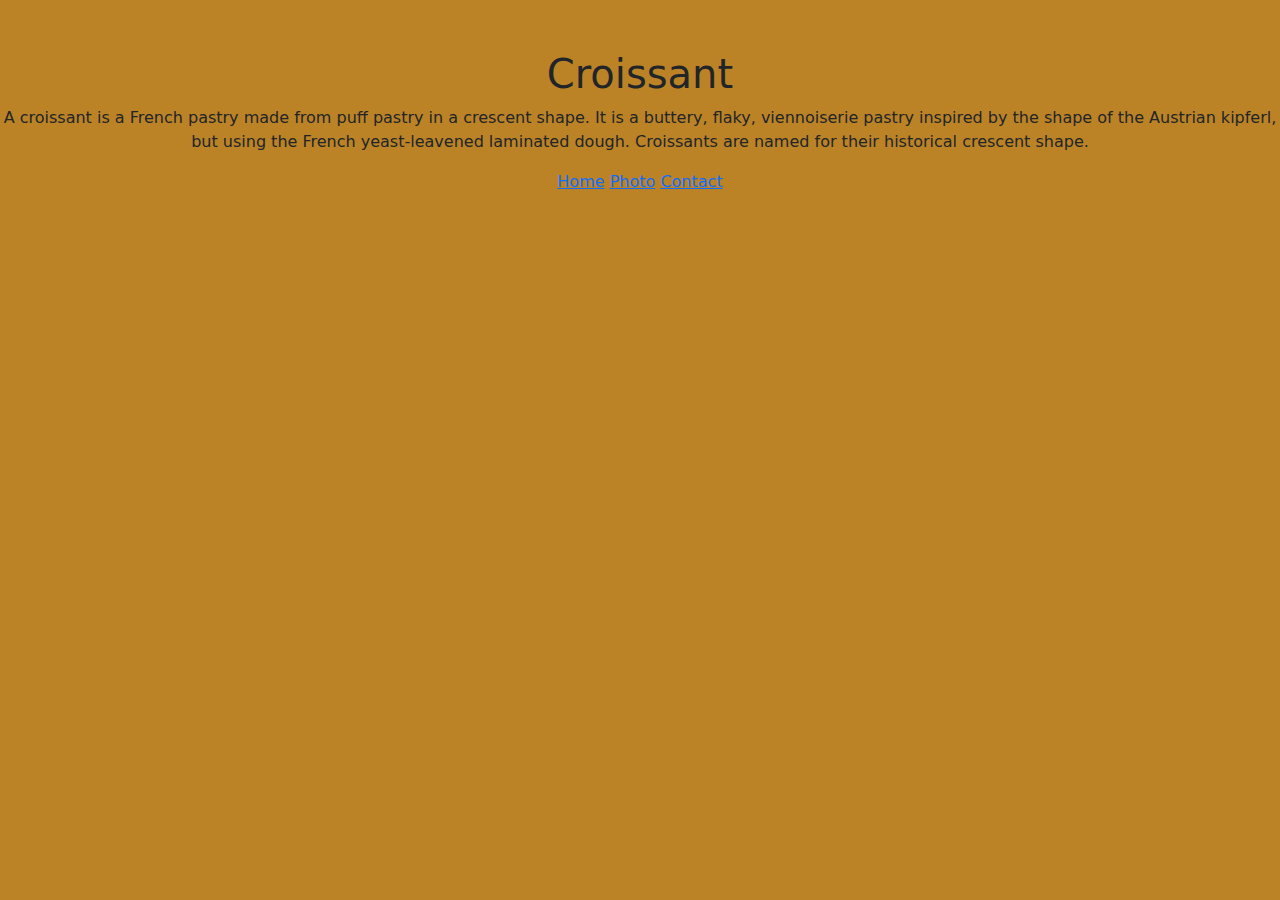
<file: index.html>
<!DOCTYPE html>
<html lang="en">
  <head>
    <meta charset="UTF-8" />
    <meta name="viewport" content="width=device-width, initial-scale=1.0" />
    <meta
      name="description"
      content="A website dedicated to all things croissants."
    />
    <link
      href="https://cdn.jsdelivr.net/npm/bootstrap@5.3.3/dist/css/bootstrap.min.css"
      rel="stylesheet"
      integrity="sha384-QWTKZyjpPEjISv5WaRU9OFeRpok6YctnYmDr5pNlyT2bRjXh0JMhjY6hW+ALEwIH"
      crossorigin="anonymous"
    />
    <link rel="stylesheet" href="/src/style.css" />

    <title>A most delicious pastry | croissant.com</title>
  </head>
  <body>
    <h1>Croissant</h1>
    <p>
      A croissant is a French pastry made from puff pastry in a crescent shape.
      It is a buttery, flaky, viennoiserie pastry inspired by the shape of the
      Austrian kipferl, but using the French yeast-leavened laminated dough.
      Croissants are named for their historical crescent shape.
    </p>
    <footer class="mt-3">
      <a href="/index.html" title="Home">Home</a>
      <a href="/photo.html" title="Photo">Photo</a>
      <a href="/contact.html" title="Contact">Contact</a>
    </footer>
  </body>
</html>
</file>
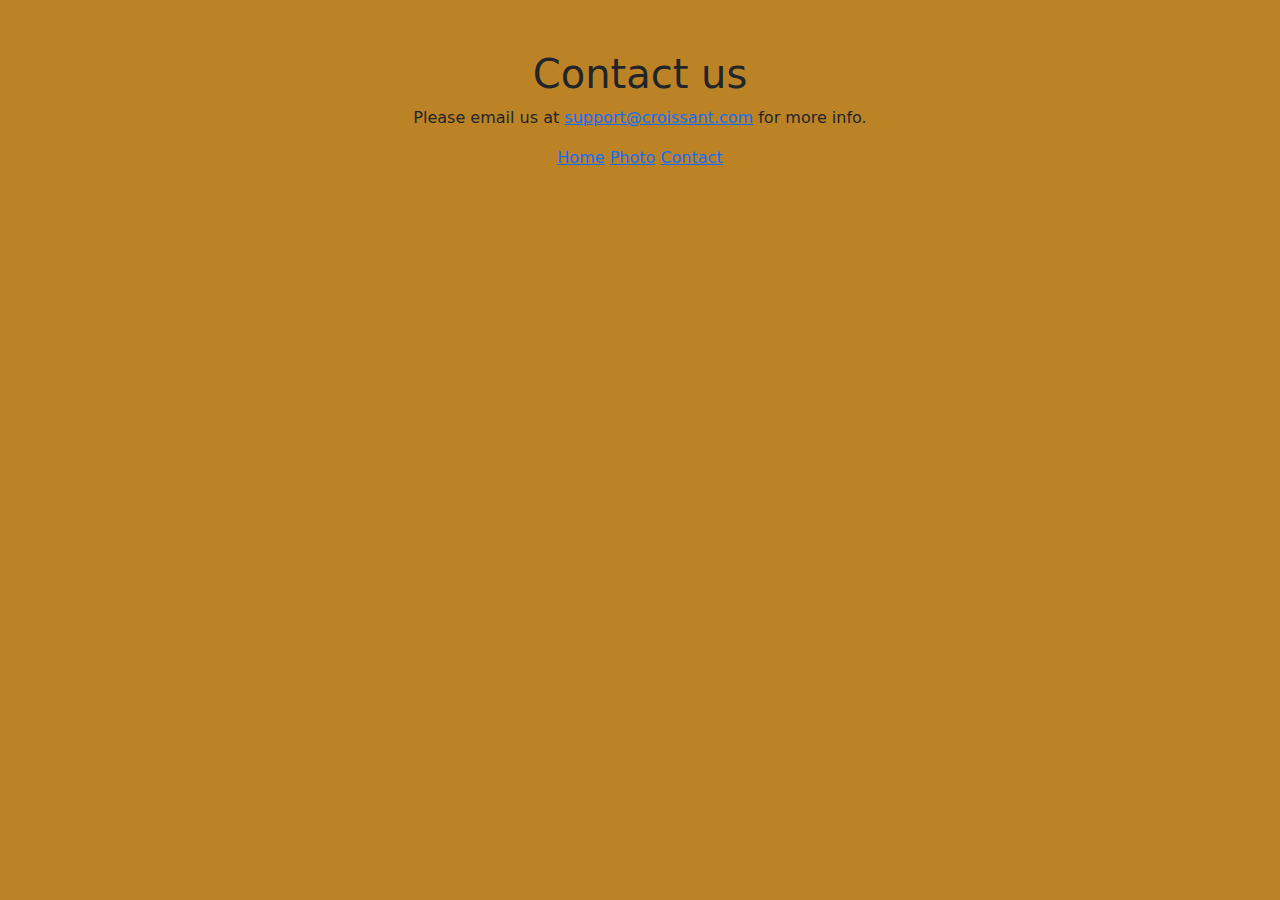
<file: contact.html>
<!DOCTYPE html>
<html lang="en">
  <head>
    <meta charset="UTF-8" />
    <meta name="viewport" content="width=device-width, initial-scale=1.0" />
    <meta
      name="description"
      content="Contact information to get in touch with croissant.com"
    />
    <link
      href="https://cdn.jsdelivr.net/npm/bootstrap@5.3.3/dist/css/bootstrap.min.css"
      rel="stylesheet"
      integrity="sha384-QWTKZyjpPEjISv5WaRU9OFeRpok6YctnYmDr5pNlyT2bRjXh0JMhjY6hW+ALEwIH"
      crossorigin="anonymous"
    />
    <link rel="stylesheet" href="/src/style.css" />

    <title>Contact Us | croissant.com</title>
  </head>
  <body>
    <h1>Contact us</h1>
    <p>
      Please email us at
      <a href="mailto:support@croissant.com" title="Contact us by email"
        >support@croissant.com</a
      >
      for more info.
    </p>
    <footer class="mt-3">
      <a href="/index.html" title="Home">Home</a>
      <a href="/photo.html" title="Photo">Photo</a>
      <a href="/contact.html" title="Contact">Contact</a>
    </footer>
  </body>
</html>
</file>
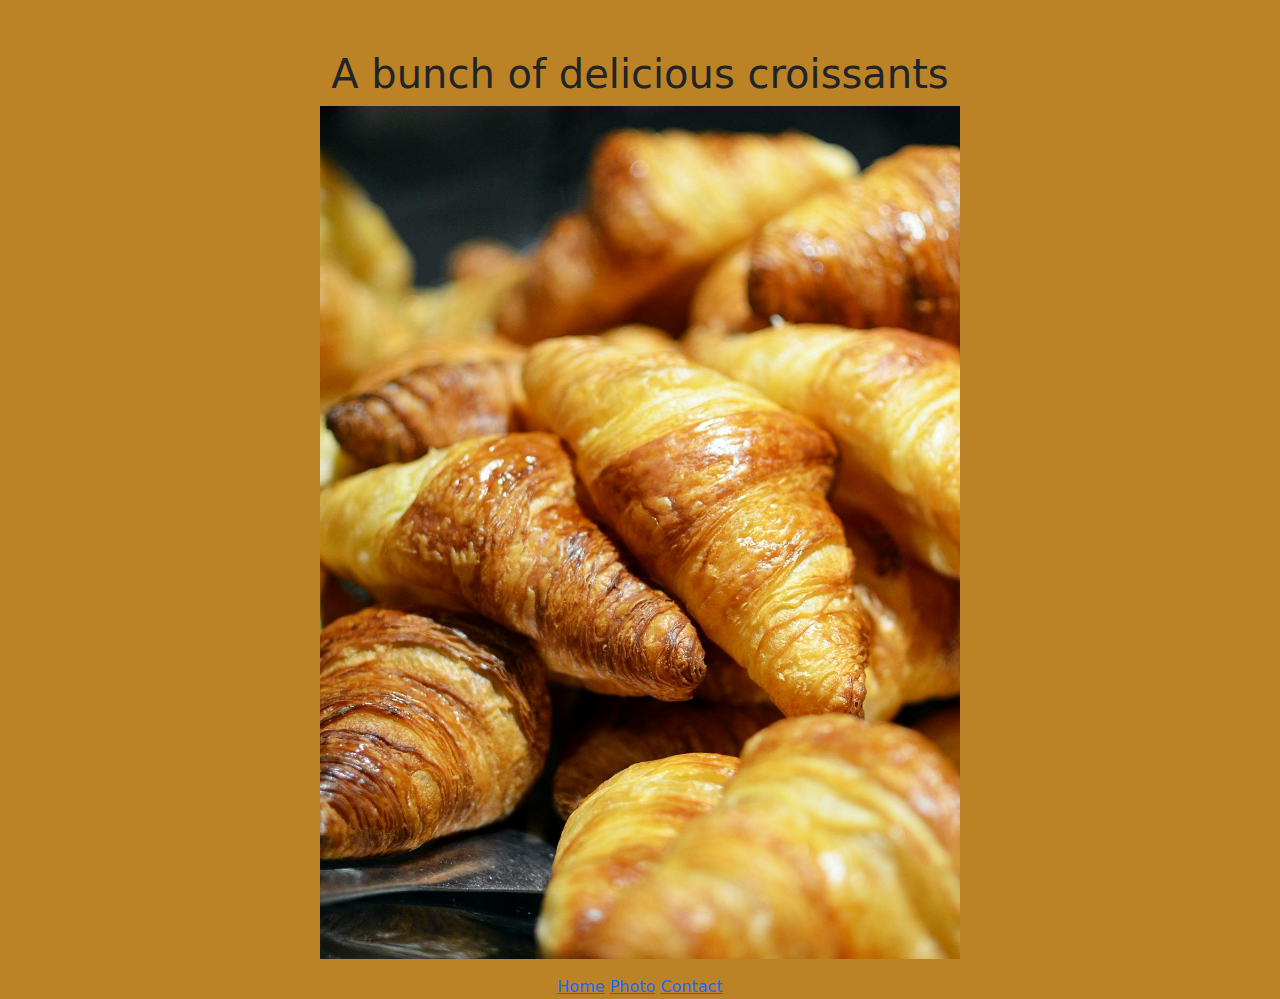
<file: photo.html>
<!DOCTYPE html>
<html lang="en">
  <head>
    <meta charset="UTF-8" />
    <meta name="viewport" content="width=device-width, initial-scale=1.0" />
    <meta
      name="description"
      content="A photo example showing a bunch of delicious croissants"
    />
    <link
      href="https://cdn.jsdelivr.net/npm/bootstrap@5.3.3/dist/css/bootstrap.min.css"
      rel="stylesheet"
      integrity="sha384-QWTKZyjpPEjISv5WaRU9OFeRpok6YctnYmDr5pNlyT2bRjXh0JMhjY6hW+ALEwIH"
      crossorigin="anonymous"
    />
    <link rel="stylesheet" href="/src/style.css" />

    <title>A photo of many delicious croissants | croissant.com</title>
  </head>
  <body>
    <h1>A bunch of delicious croissants</h1>
    <img
      src="/images/croissant.jpg"
      class="croissant-img img-fluid"
      alt="A picture of a bunch of croissants."
    />
    <footer class="mt-3">
      <a href="/index.html" title="Home">Home</a>
      <a href="/photo.html" title="Photo">Photo</a>
      <a href="/contact.html" title="Contact">Contact</a>
    </footer>
  </body>
</html>
</file>
<file: src/style.css>
body {
  text-align: center;
  margin-top: 50px;
  background-color: #bc8326;
}

.croissant-img {
  max-width: 50%;
  height: auto;
}
</file>
